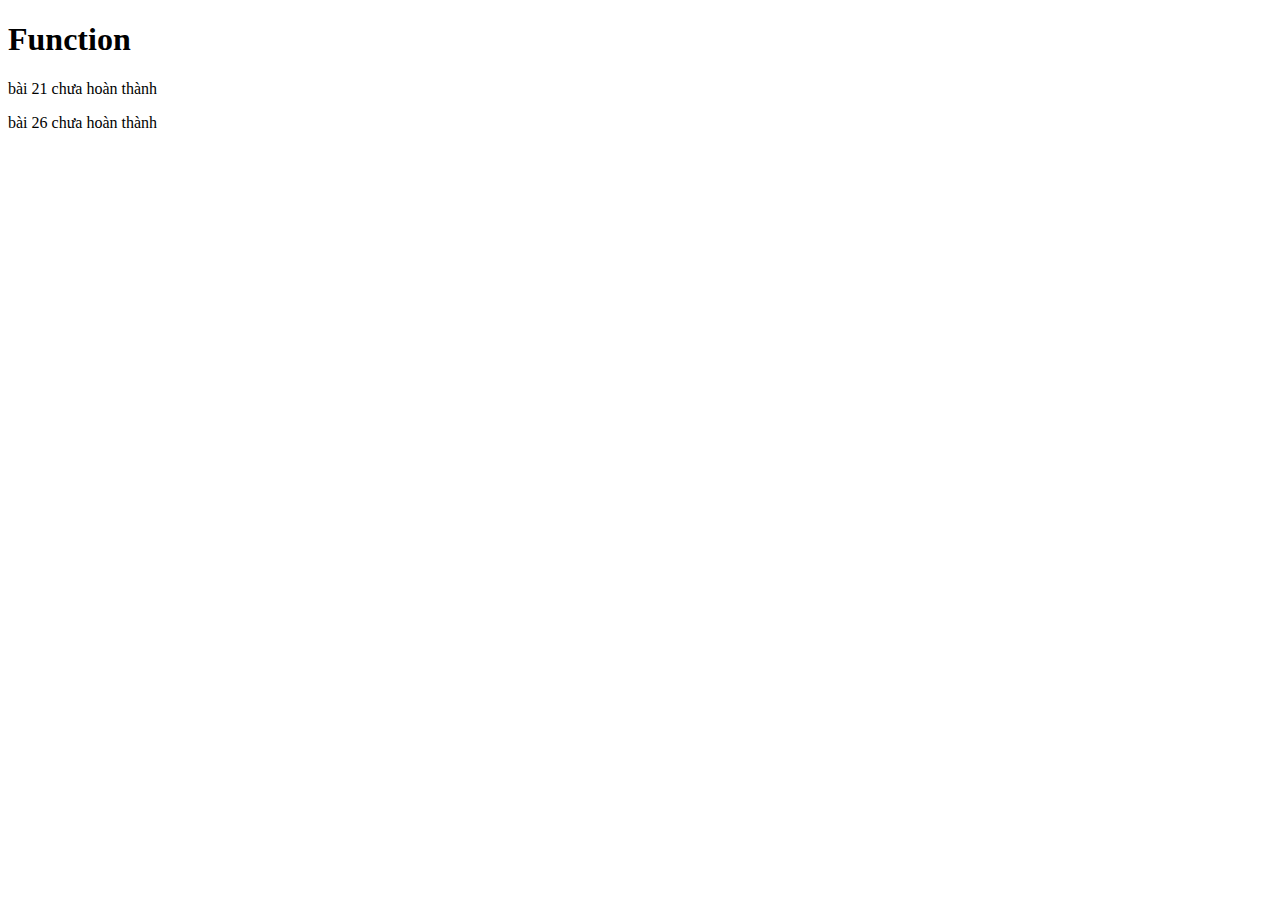
<file: Function/index.html>
<!DOCTYPE html>
<html lang="en">

<head>
    <meta charset="UTF-8">
    <meta name="viewport" content="width=device-width, initial-scale=1.0">
    <title>Function </title>
</head>

<body>
    <h1>Function</h1>
    <div>
        <p>bài 21 chưa hoàn thành</p>
        <p>bài 26 chưa hoàn thành</p>
    </div>
    <script src="Bai1.js"></script>
    <script src="Bai2.js"></script>
    <script src="Bai3.js"></script>
    <script src="Bai4.js"></script>
    <script src="Bai5.js"></script>
    <script src="Bai6.js"></script>
    <script src="Bai7.js"></script>
    <script src="Bai8.js"></script>
    <script src="Bai9.js"></script>
    <script src="Bai10.js"></script>
    <script src="Bai11.js"></script>
    <script src="Bai12.js"></script>
    <script src="Bai13.js"></script>
    <script src="Bai14.js"></script>
    <script src="Bai15.js"></script>
    <script src="Bai16.js"></script>
    <script src="Bai17.js"></script>
    <script src="Bai18.js"></script>
    <script src="Bai19.js"></script>
    <script src="Bai20.js"></script>
    <script src="Bai21.js"></script>
    <script src="Bai22.js"></script>
    <script src="Bai23.js"></script>
    <script src="Bai24.js"></script>
    <script src="Bai25.js"></script>
    <script src="Bai26.js"></script>
    <script src="Bai27.js"></script>
    <script src="Bai28.js"></script>
    <script src="Bai29.js"></script>

</body>

</html>
</file>
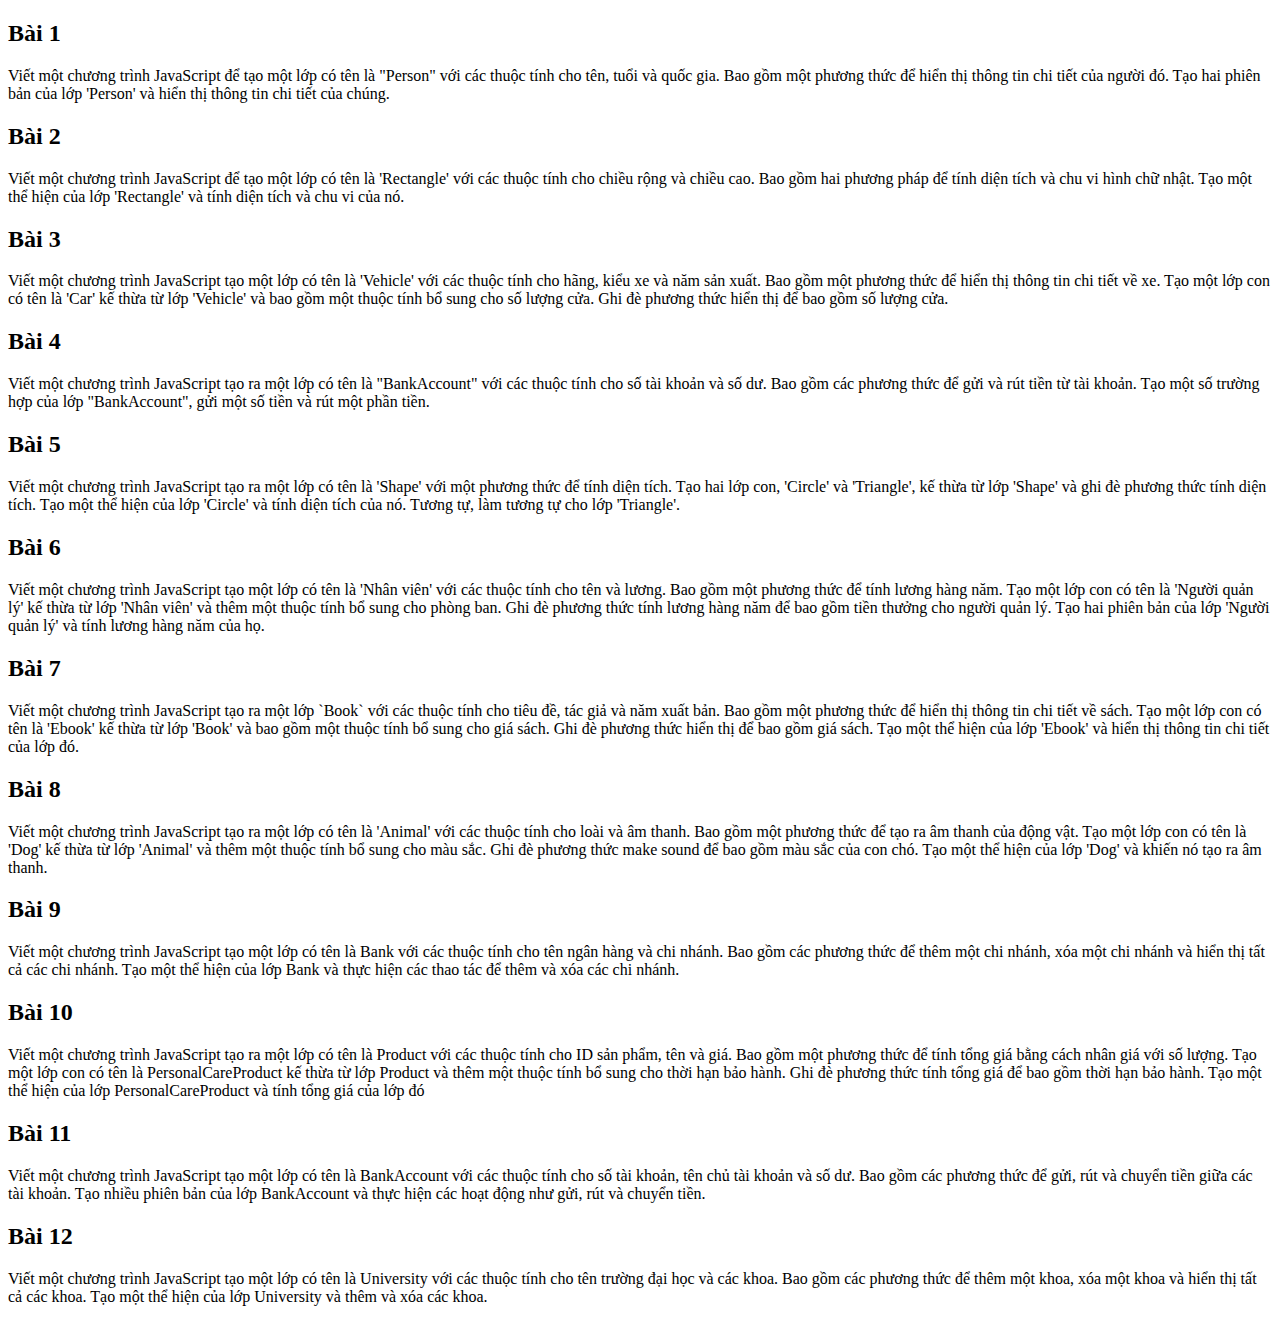
<file: Object-Oriented/index.html>
<!DOCTYPE html>
<html lang="en">

<head>
    <meta charset="UTF-8">
    <meta name="viewport" content="width=device-width, initial-scale=1.0">
    <title>Object-Oriented</title>
</head>

<body>
    <div>
        <h2>Bài 1</h2>
        <p>Viết một chương trình JavaScript để tạo một lớp có tên là "Person" với các thuộc tính cho tên, tuổi và quốc
            gia. Bao gồm một phương thức để hiển thị thông tin chi tiết của người đó. Tạo hai phiên bản của lớp 'Person'
            và hiển thị thông tin chi tiết của chúng.</p>
    </div>
    <div>
        <h2>Bài 2</h2>
        <p>Viết một chương trình JavaScript để tạo một lớp có tên là 'Rectangle' với các thuộc tính cho chiều rộng và
            chiều cao. Bao gồm hai phương pháp để tính diện tích và chu vi hình chữ nhật. Tạo một thể hiện của lớp
            'Rectangle' và tính diện tích và chu vi của nó.</p>
    </div>
    <div>
        <h2>Bài 3</h2>
        <p>Viết một chương trình JavaScript tạo một lớp có tên là 'Vehicle' với các thuộc tính cho hãng, kiểu xe và năm
            sản xuất. Bao gồm một phương thức để hiển thị thông tin chi tiết về xe. Tạo một lớp con có tên là 'Car' kế
            thừa từ lớp 'Vehicle' và bao gồm một thuộc tính bổ sung cho số lượng cửa. Ghi đè phương thức hiển thị để bao
            gồm số lượng cửa.</p>
    </div>
    <div>
        <h2>Bài 4</h2>
        <p>Viết một chương trình JavaScript tạo ra một lớp có tên là "BankAccount" với các thuộc tính cho số tài khoản
            và số dư. Bao gồm các phương thức để gửi và rút tiền từ tài khoản. Tạo một số trường hợp của lớp
            "BankAccount", gửi một số tiền và rút một phần tiền.</p>
    </div>
    <div>
        <h2>Bài 5</h2>
        <p>Viết một chương trình JavaScript tạo ra một lớp có tên là 'Shape' với một phương thức để tính diện tích. Tạo
            hai lớp con, 'Circle' và 'Triangle', kế thừa từ lớp 'Shape' và ghi đè phương thức tính diện tích. Tạo một
            thể hiện của lớp 'Circle' và tính diện tích của nó. Tương tự, làm tương tự cho lớp 'Triangle'.</p>
    </div>
    <div>
        <h2>Bài 6</h2>
        <p>Viết một chương trình JavaScript tạo một lớp có tên là 'Nhân viên' với các thuộc tính cho tên và lương. Bao
            gồm một phương thức để tính lương hàng năm. Tạo một lớp con có tên là 'Người quản lý' kế thừa từ lớp 'Nhân
            viên' và thêm một thuộc tính bổ sung cho phòng ban. Ghi đè phương thức tính lương hàng năm để bao gồm tiền
            thưởng cho người quản lý. Tạo hai phiên bản của lớp 'Người quản lý' và tính lương hàng năm của họ.</p>

    </div>
    <div>
        <h2>Bài 7</h2>
        <p>Viết một chương trình JavaScript tạo ra một lớp `Book` với các thuộc tính cho tiêu đề, tác giả và năm xuất
            bản. Bao gồm một phương thức để hiển thị thông tin chi tiết về sách. Tạo một lớp con có tên là 'Ebook' kế
            thừa từ lớp 'Book' và bao gồm một thuộc tính bổ sung cho giá sách. Ghi đè phương thức hiển thị để bao gồm
            giá sách. Tạo một thể hiện của lớp 'Ebook' và hiển thị thông tin chi tiết của lớp đó.</p>
    </div>
    <div>
        <h2>Bài 8</h2>
        <p>Viết một chương trình JavaScript tạo ra một lớp có tên là 'Animal' với các thuộc tính cho loài và âm thanh.
            Bao gồm một phương thức để tạo ra âm thanh của động vật. Tạo một lớp con có tên là 'Dog' kế thừa từ lớp
            'Animal' và thêm một thuộc tính bổ sung cho màu sắc. Ghi đè phương thức make sound để bao gồm màu sắc của
            con chó. Tạo một thể hiện của lớp 'Dog' và khiến nó tạo ra âm thanh.</p>
    </div>
    <div>
        <h2>Bài 9</h2>
        <p>
            Viết một chương trình JavaScript tạo một lớp có tên là Bank với các thuộc tính cho tên ngân hàng và chi
            nhánh. Bao gồm các phương thức để thêm một chi nhánh, xóa một chi nhánh và hiển thị tất cả các chi nhánh.
            Tạo một thể hiện của lớp Bank và thực hiện các thao tác để thêm và xóa các chi nhánh.
        </p>
    </div>
    <div>
        <h2>Bài 10</h2>
        <p>Viết một chương trình JavaScript tạo ra một lớp có tên là Product với các thuộc tính cho ID sản phẩm, tên và
            giá. Bao gồm một phương thức để tính tổng giá bằng cách nhân giá với số lượng. Tạo một lớp con có tên là
            PersonalCareProduct kế thừa từ lớp Product và thêm một thuộc tính bổ sung cho thời hạn bảo hành. Ghi đè
            phương thức tính tổng giá để bao gồm thời hạn bảo hành. Tạo một thể hiện của lớp PersonalCareProduct và tính
            tổng giá của lớp đó</p>
    </div>
    <div>
        <h2>Bài 11</h2>
        <p>Viết một chương trình JavaScript tạo một lớp có tên là BankAccount với các thuộc tính cho số tài khoản, tên
            chủ tài khoản và số dư. Bao gồm các phương thức để gửi, rút ​​và chuyển tiền giữa các tài khoản. Tạo nhiều
            phiên bản của lớp BankAccount và thực hiện các hoạt động như gửi, rút ​​và chuyển tiền.</p>
    </div>
    <div>
        <h2>Bài 12</h2>
        <p>Viết một chương trình JavaScript tạo một lớp có tên là University với các thuộc tính cho tên trường đại học
            và các khoa. Bao gồm các phương thức để thêm một khoa, xóa một khoa và hiển thị tất cả các khoa. Tạo một thể
            hiện của lớp University và thêm và xóa các khoa.</p>
    </div>
    <script src="Bai1.js"></script>
    <script src="Bai2.js"></script>
    <script src="Bai3.js"></script>
    <script src="Bai4.js"></script>
    <script src="Bai5.js"></script>
    <script src="Bai6.js"></script>
    <script src="Bai7.js"></script>
    <script src="Bai8.js"></script>
    <script src="Bai9.js"></script>
    <script src="Bai10.js"></script>
    <script src="Bai11.js"></script>
    <script src="Bai12.js"></script>
</body>

</html>
</file>
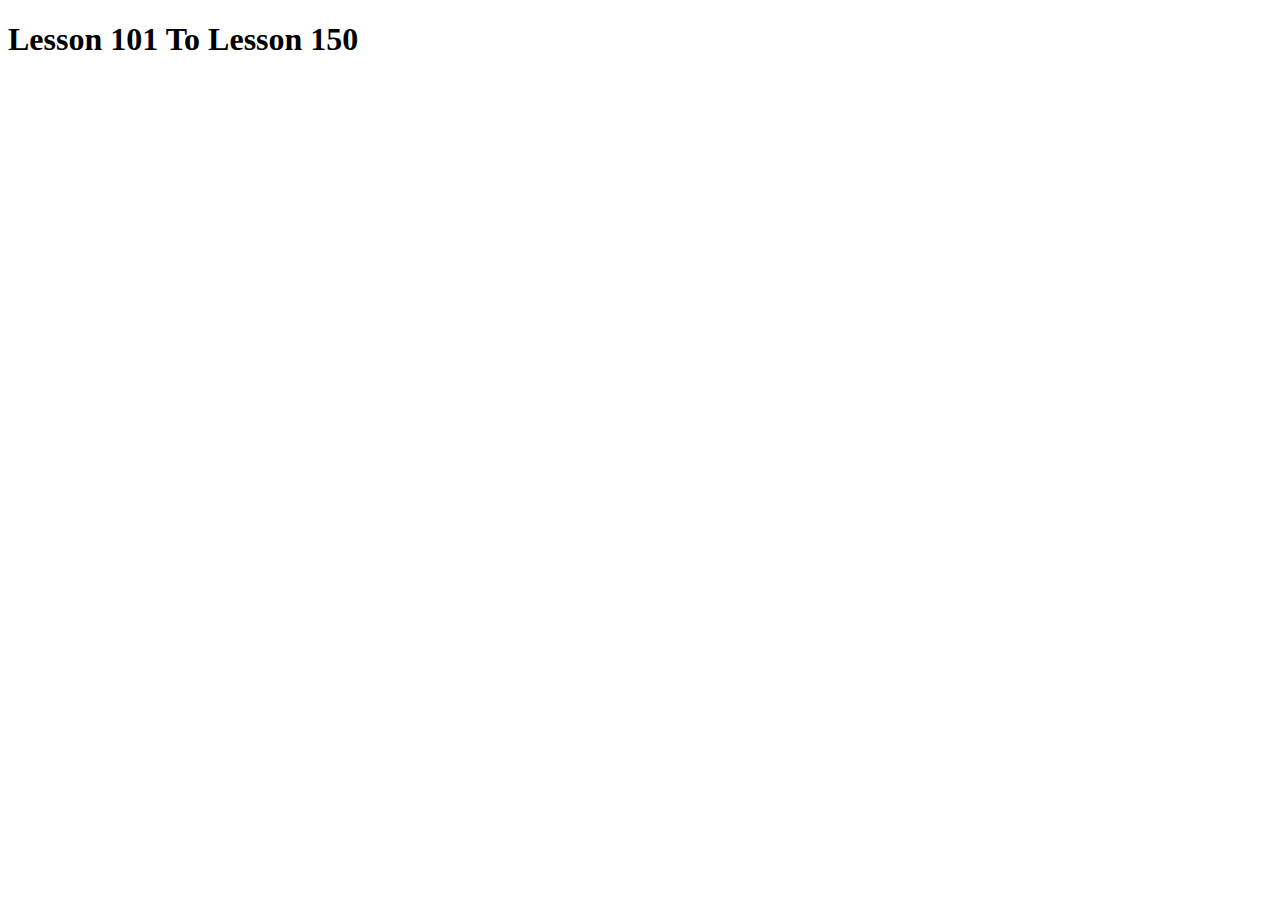
<file: Fundamental/Lesson101ToLesson150/index.html>
<!DOCTYPE html>
<html lang="en">

<head>
    <meta charset="UTF-8">
    <meta name="viewport" content="width=device-width, initial-scale=1.0">
    <title>Lesson 101 To Lesson 150</title>
</head>

<body>
    <h1>Lesson 101 To Lesson 150</h1>
    <!-- <script src="Bai101.js"></script> -->
    <!-- <script src="Bai102.js"></script> -->
    <!-- <script src="Bai103.js"></script> -->
    <!-- <script src="Bai104.js"></script> -->
    <!-- <script src="Bai105.js"></script> -->
    <!-- <script src="Bai106.js"></script> -->
    <!-- <script src="Bai107.js"></script> -->
    <!-- <script src="Bai108.js"></script> -->
    <!-- <script src="Bai109.js"></script> -->
    <!-- <script src="Bai110.js"></script> -->
    <!-- <script src="Bai111.js"></script> -->
    <!-- <script src="Bai112.js"></script> -->
    <!-- <script src="Bai113.js"></script> -->
    <!-- <script src="Bai114.js"></script> -->
    <!-- <script src="Bai115.js"></script> -->
    <!-- <script src="Bai116.js"></script> -->
    <!-- <script src="Bai117.js"></script> -->
    <script src="Bai118.js"></script>
    <!-- <script src="Bai119.js"></script> -->
    <!-- <script src="Bai120.js"></script> -->
    <!-- <script src="Bai121.js"></script> -->
    <!-- <script src="Bai122.js"></script> -->
    <!-- <script src="Bai123.js"></script> -->
    <!-- <script src="Bai124.js"></script> -->
    <!-- <script src="Bai125.js"></script> -->
    <!-- <script src="Bai126.js"></script> -->
    <!-- <script src="Bai127.js"></script> -->
    <!-- <script src="Bai128.js"></script> -->
    <!-- <script src="Bai129.js"></script> -->
    <!-- <script src="Bai130.js"></script> -->
    <!-- <script src="Bai131.js"></script> -->
    <!-- <script src="Bai132.js"></script> -->
    <!-- <script src="Bai133.js"></script> -->
    <!-- <script src="Bai134.js"></script> -->
    <!-- <script src="Bai135.js"></script> -->
    <!-- <script src="Bai136.js"></script> -->
    <!-- <script src="Bai137.js"></script> -->
    <!-- <script src="Bai138.js"></script> -->
    <!-- <script src="Bai139.js"></script> -->
    <!-- <script src="Bai140.js"></script> -->
    <!-- <script src="Bai141.js"></script> -->
    <!-- <script src="Bai142.js"></script> -->
    <!-- <script src="Bai143.js"></script> -->
    <!-- <script src="Bai144.js"></script> -->
    <!-- <script src="Bai145.js"></script> -->
    <!-- <script src="Bai146.js"></script> -->
    <!-- <script src="Bai147.js"></script> -->
    <!-- <script src="Bai148.js"></script> -->
    <!-- <script src="Bai149.js"></script> -->
    <!-- <script src="Bai150.js"></script> -->

</body>

</html>
</file>
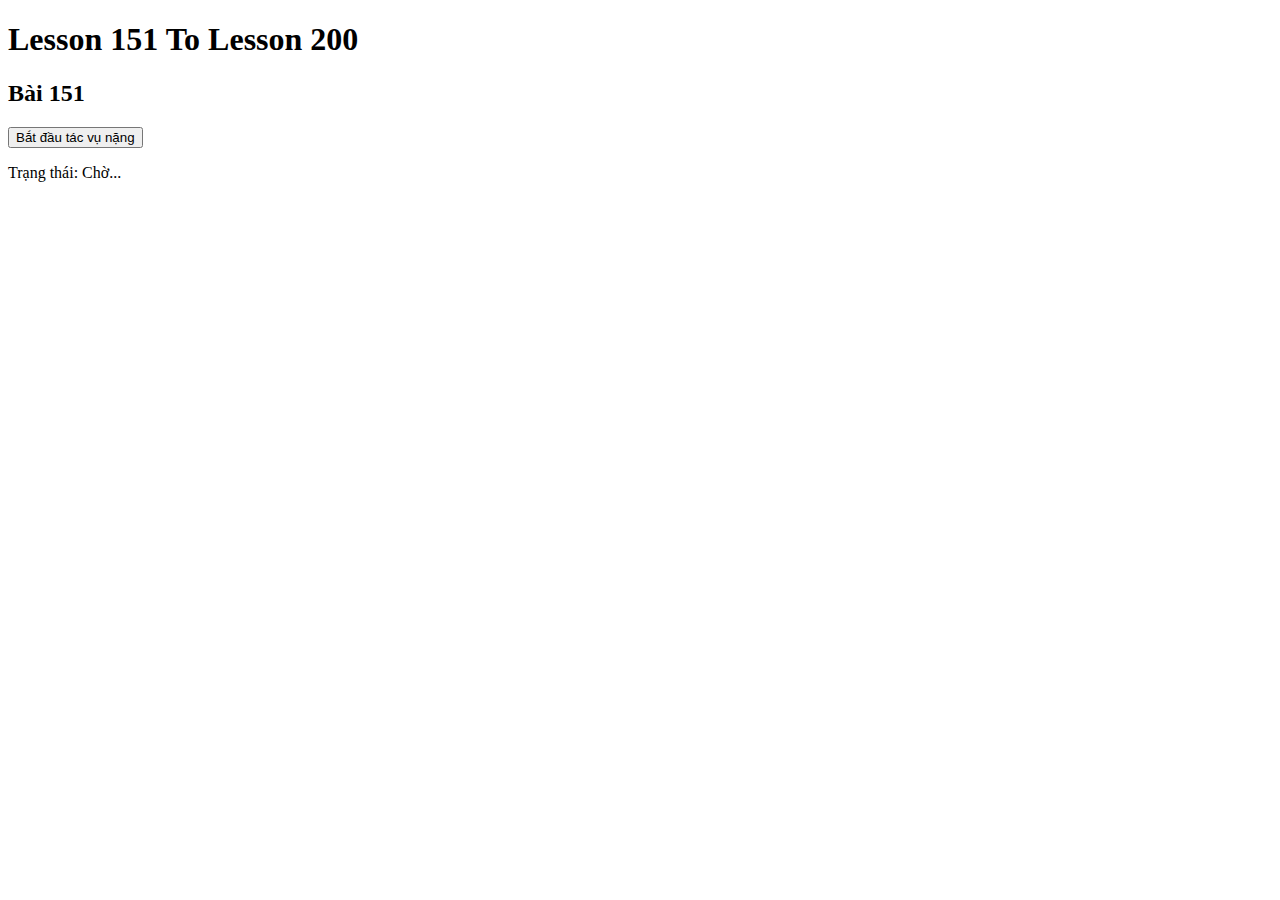
<file: Fundamental/Lesson151ToLesson200/index.html>
<!DOCTYPE html>
<html lang="en">

<head>
    <meta charset="UTF-8" />
    <meta name="viewport" content="width=device-width, initial-scale=1.0" />
    <title>Lesson 151 To Lesson 200</title>
</head>

<body>
    <h1>Lesson 151 To Lesson 200</h1>
    <div>
        <h2>Bài 151</h2>
        <button onclick="bai151()">Bắt đầu tác vụ nặng</button>
        <p id="status">Trạng thái: Chờ...</p>
    </div>
    <!-- <script src="Bai151.js"></script> -->
    <!-- <script src="Bai152.js"></script> -->
    <!-- <script src="Bai153.js"></script> -->
    <!-- <script src="Bai154.js"></script> -->
    <!-- <script src="Bai155.js"></script> -->
    <!-- <script src="Bai156.js"></script> -->
    <!-- <script src="Bai157.js"></script> -->
    <!-- <script src="Bai158.js"></script> -->
    <!-- <script src="Bai159.js"></script> -->
    <!-- <script src="Bai160.js"></script> -->
    <!-- <script src="Bai161.js"></script> -->
    <!-- <script src="Bai162.js"></script> -->
    <!-- <script src="Bai163.js"></script> -->
    <!-- <script src="Bai164.js"></script> -->
    <!-- <script src="Bai165.js"></script> -->
    <!-- <script src="Bai166.js"></script> -->
    <!-- <script src="Bai167.js"></script> -->
    <!-- <script src="Bai168.js"></script> -->
    <!-- <script src="Bai169.js"></script> -->
    <!-- <script src="Bai170.js"></script> -->
    <!-- <script src="Bai171.js"></script> -->
    <!-- <script src="Bai172.js"></script> -->
    <!-- <script src="Bai173.js"></script> -->
    <!-- <script src="Bai174.js"></script> -->
    <!-- <script src="Bai175.js"></script> -->
    <!-- <script src="Bai176.js"></script> -->
    <!-- <script src="Bai177.js"></script> -->
    <!-- <script src="Bai178.js"></script> -->
    <!-- <script src="Bai179.js"></script> -->
    <!-- <script src="Bai180.js"></script> -->
    <!-- <script src="Bai181.js"></script> -->
    <!-- <script src="Bai182.js"></script> -->
    <!-- <script src="Bai183.js"></script> -->
    <!-- <script src="Bai184.js"></script> -->
    <!-- <script src="Bai185.js"></script> -->
    <!-- <script src="Bai186.js"></script> -->
    <!-- <script src="Bai187.js"></script> -->
    <!-- <script src="Bai188.js"></script> -->
    <!-- <script src="Bai189.js"></script> -->
    <!-- <script src="Bai190.js"></script> -->
    <!-- <script src="Bai191.js"></script> -->
    <!-- <script src="Bai192.js"></script> -->
    <!-- <script src="Bai193.js"></script> -->
    <!-- <script src="Bai194.js"></script> -->
    <!-- <script src="Bai195.js"></script> -->
    <!-- <script src="Bai196.js"></script> -->
    <!-- <script src="Bai197.js"></script> -->
    <!-- <script src="Bai198.js"></script> -->
    <!-- <script src="Bai199.js"></script> -->
    <!-- <script src="Bai200.js"></script> -->
</body>

</html>
</file>
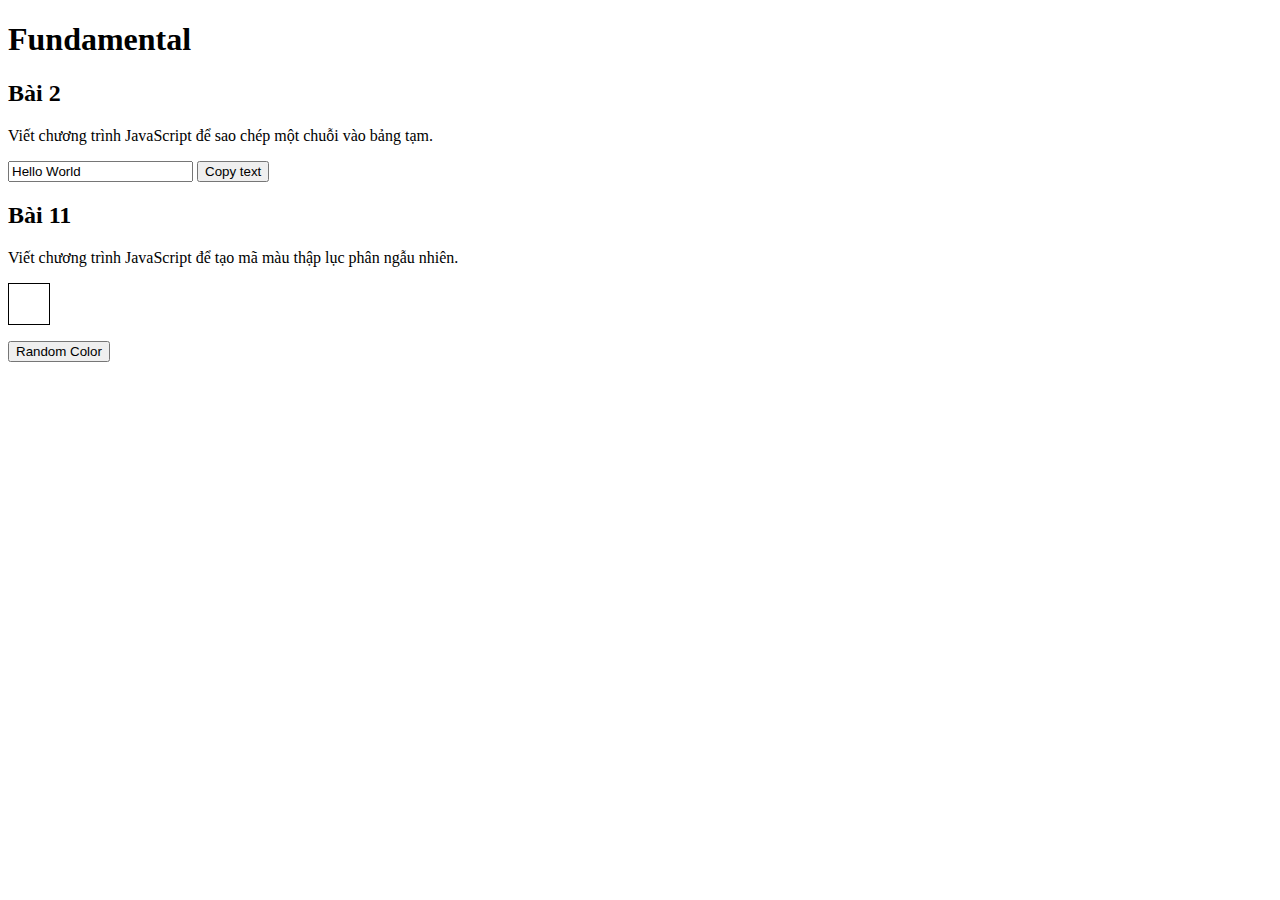
<file: Fundamental/Lesson1ToLesson50/index.html>
<!DOCTYPE html>
<html lang="en">

<head>
    <meta charset="UTF-8">
    <meta name="viewport" content="width=device-width, initial-scale=1.0">
    <title>fundamental </title>
</head>

<body>
    <h1>Fundamental</h1>
    <div>
        <h2>Bài 2</h2>
        <div>
            <p>Viết chương trình JavaScript để sao chép một chuỗi vào bảng tạm.</p>
            <input type="text" value="Hello World" id="myInput">
            <button onclick="b2()">Copy text</button>
        </div>
    </div>
    <div>
        <h2>Bài 11</h2>
        <p>
            Viết chương trình JavaScript để tạo mã màu thập lục phân ngẫu nhiên.
        </p>
        <p id="rsb11" style="width: 40px; height: 40px;border: 1px solid black;"></p>
        <button onclick="b11()">Random Color</button>
    </div>
    <script src="Ier.js"></script>
    <!-- <script src="Bai1.js"></script> -->
    <!-- <script src="Bai2.js"></script> -->
    <!-- <script src="Bai3.js"></script> -->
    <!-- <script src="Bai4.js"></script> -->
    <!-- <script src="Bai5.js"></script> -->
    <!-- <script src="Bai6.js"></script> -->
    <!-- <script src="Bai7.js"></script> -->
    <!-- <script src="Bai8.js"></script> -->
    <!-- <script src="Bai9.js"></script> -->
    <!-- <script src="Bai10.js"></script> -->
    <!-- <script src="Bai11.js"></script> -->
    <!-- <script src="Bai12.js"></script> -->
    <!-- <script src="Bai13.js"></script> -->
    <!-- <script src="Bai14.js"></script> -->
    <!-- <script src="Bai15.js"></script> -->
    <!-- <script src="Bai16.js"></script> -->
    <!-- <script src="Bai17.js"></script> -->
    <!-- <script src="Bai18.js"></script> -->
    <!-- <script src="Bai19.js"></script> -->
    <!-- <script src="Bai20.js"></script> -->
    <!-- <script src="Bai21.js"></script> -->
    <!-- <script src="Bai22.js"></script> -->
    <!-- <script src="Bai23.js"></script> -->
    <!-- <script src="Bai24.js"></script> -->
    <!-- <script src="Bai25.js"></script> -->
    <!-- <script src="Bai26.js"></script> -->
    <!-- <script src="Bai27.js"></script> -->
    <!-- <script src="Bai28.js"></script> -->
    <!-- <script src="Bai29.js"></script> -->
    <!-- <script src="Bai30.js"></script> -->
    <!-- <script src="Bai31.js"></script> -->
    <!-- <script src="Bai32.js"></script> -->
    <!-- <script src="Bai33.js"></script> -->
    <!-- <script src="Bai34.js"></script> -->
    <!-- <script src="Bai35.js"></script> -->
    <!-- <script src="Bai36.js"></script> -->
    <!-- <script src="Bai37.js"></script> -->
    <!-- <script src="Bai38.js"></script> -->
    <!-- <script src="Bai39.js"></script> -->
    <!-- <script src="Bai40.js"></script> -->
    <!-- <script src="Bai41.js"></script> -->
    <!-- <script src="Bai42.js"></script> -->
    <!-- <script src="Bai43.js"></script> -->
    <!-- <script src="Bai44.js"></script> -->
    <!-- <script src="Bai45.js"></script> -->
    <!-- <script src="Bai46.js"></script> -->
    <!-- <script src="Bai47.js"></script> -->
    <script src="Bai48.js"></script>
    <!-- <script src="Bai49.js"></script> -->
    <!-- <script src="Bai50.js"></script> -->
</body>

</html>
</file>
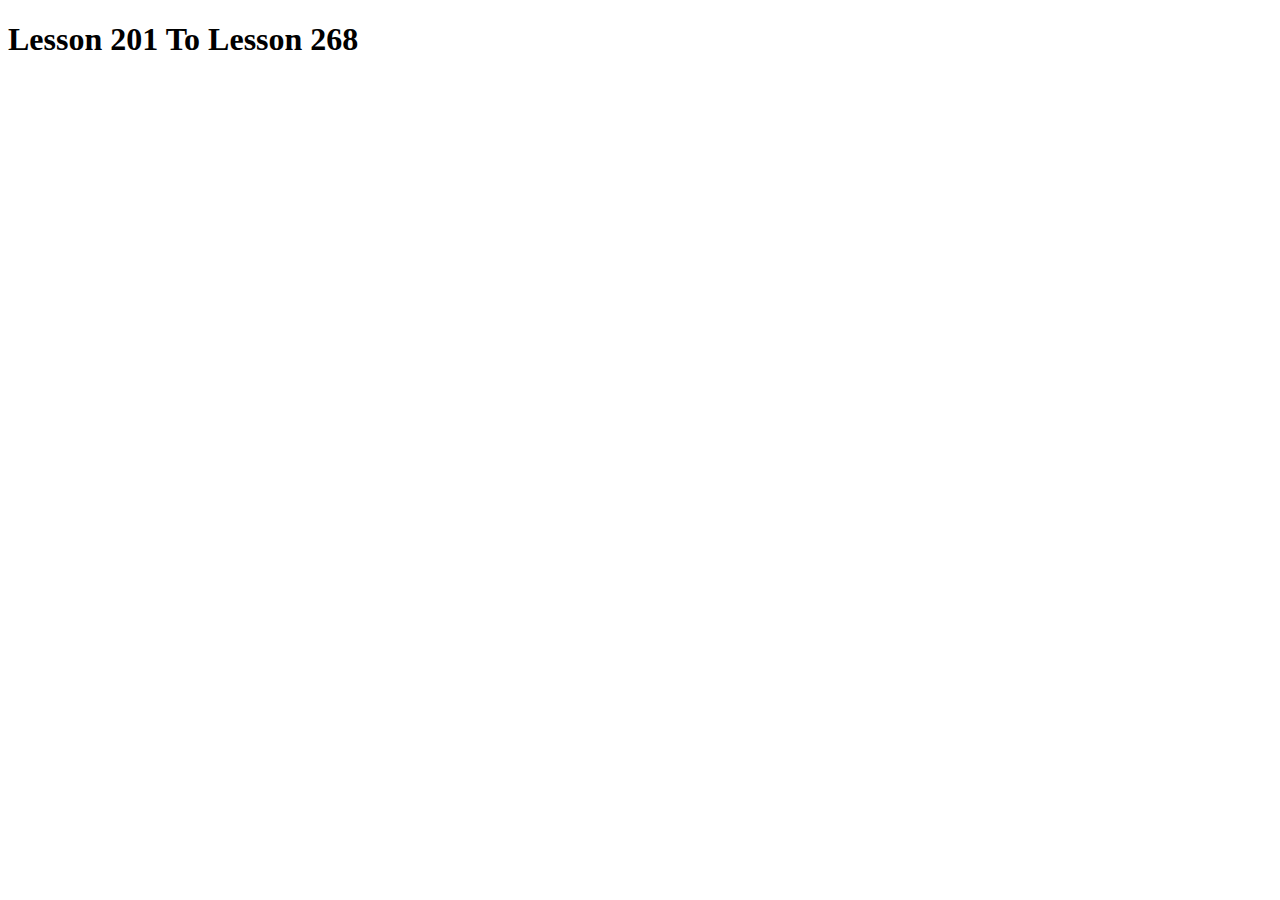
<file: Fundamental/Lesson201ToLesson268/index.html>
<!DOCTYPE html>
<html lang="en">

<head>
    <meta charset="UTF-8" />
    <meta name="viewport" content="width=device-width, initial-scale=1.0" />
    <title>Lesson 201 To Lesson 268</title>
</head>

<body>
    <h1>Lesson 201 To Lesson 268</h1>

    <!-- <script src="Bai201.js"></script> -->
    <!-- <script src="Bai202.js"></script> -->
    <!-- <script src="Bai203.js"></script> -->
    <!-- <script src="Bai204.js"></script> -->
    <!-- <script src="Bai205.js"></script> -->
    <!-- <script src="Bai206.js"></script> -->
    <!-- <script src="Bai207.js"></script> -->
    <!-- <script src="Bai208.js"></script> -->
    <!-- <script src="Bai209.js"></script> -->
    <script src="Bai210.js"></script>
    <script src="Bai211.js"></script>
    <!-- <script src="Bai212.js"></script> -->
    <!-- <script src="Bai213.js"></script> -->
    <!-- <script src="Bai214.js"></script> -->
    <!-- <script src="Bai215.js"></script> -->
    <!-- <script src="Bai216.js"></script> -->
    <!-- <script src="Bai217.js"></script> -->
    <!-- <script src="Bai218.js"></script> -->
    <!-- <script src="Bai219.js"></script> -->
    <!-- <script src="Bai220.js"></script> -->
    <!-- <script src="Bai221.js"></script> -->
    <!-- <script src="Bai222.js"></script> -->
    <!-- <script src="Bai223.js"></script> -->
    <!-- <script src="Bai224.js"></script> -->
    <script src="Bai225.js"></script>
    <script src="Bai226.js"></script>
    <!-- <script src="Bai227.js"></script> -->
    <!-- <script src="Bai228.js"></script> -->
    <!-- <script src="Bai229.js"></script> -->
    <!-- <script src="Bai230.js"></script> -->
    <script src="Bai231.js"></script>
    <script src="Bai232.js"></script>
    <script src="Bai233.js"></script>
    <script src="Bai234.js"></script>
    <script src="Bai235.js"></script>
    <script src="Bai236.js"></script>
    <!-- <script src="Bai237.js"></script> -->
    <!-- <script src="Bai238.js"></script> -->
    <!-- <script src="Bai239.js"></script> -->
    <!-- <script src="Bai240.js"></script> -->
    <!-- <script src="Bai241.js"></script> -->
    <!-- <script src="Bai242.js"></script> -->
    <!-- <script src="Bai243.js"></script> -->
    <!-- <script src="Bai244.js"></script> -->
    <!-- <script src="Bai245.js"></script> -->
    <!-- <script src="Bai246.js"></script> -->
    <script src="Bai247.js"></script>
    <!-- <script src="Bai248.js"></script> -->
    <!-- <script src="Bai249.js"></script> -->
    <!-- <script src="Bai250.js"></script> -->
    <script src="Bai251.js"></script>
    <!-- <script src="Bai252.js"></script> -->
    <!-- <script src="Bai253.js"></script> -->
    <script src="Bai254.js"></script>
    <!-- <script src="Bai255.js"></script> -->
    <script src="Bai256.js"></script>
    <!-- <script src="Bai257.js"></script> -->
    <script src="Bai258.js"></script>
    <script src="Bai259.js"></script>
    <script src="Bai260.js"></script>
    <script src="Bai261.js"></script>
    <script src="Bai262.js"></script>
    <!-- <script src="Bai263.js"></script> -->
    <!-- <script src="Bai264.js"></script> -->
    <script src="Bai265.js"></script>
    <script src="Bai266.js"></script>
    <!-- <script src="Bai267.js"></script> -->
    <!-- <script src="Bai268.js"></script> -->
</body>

</html>
</file>
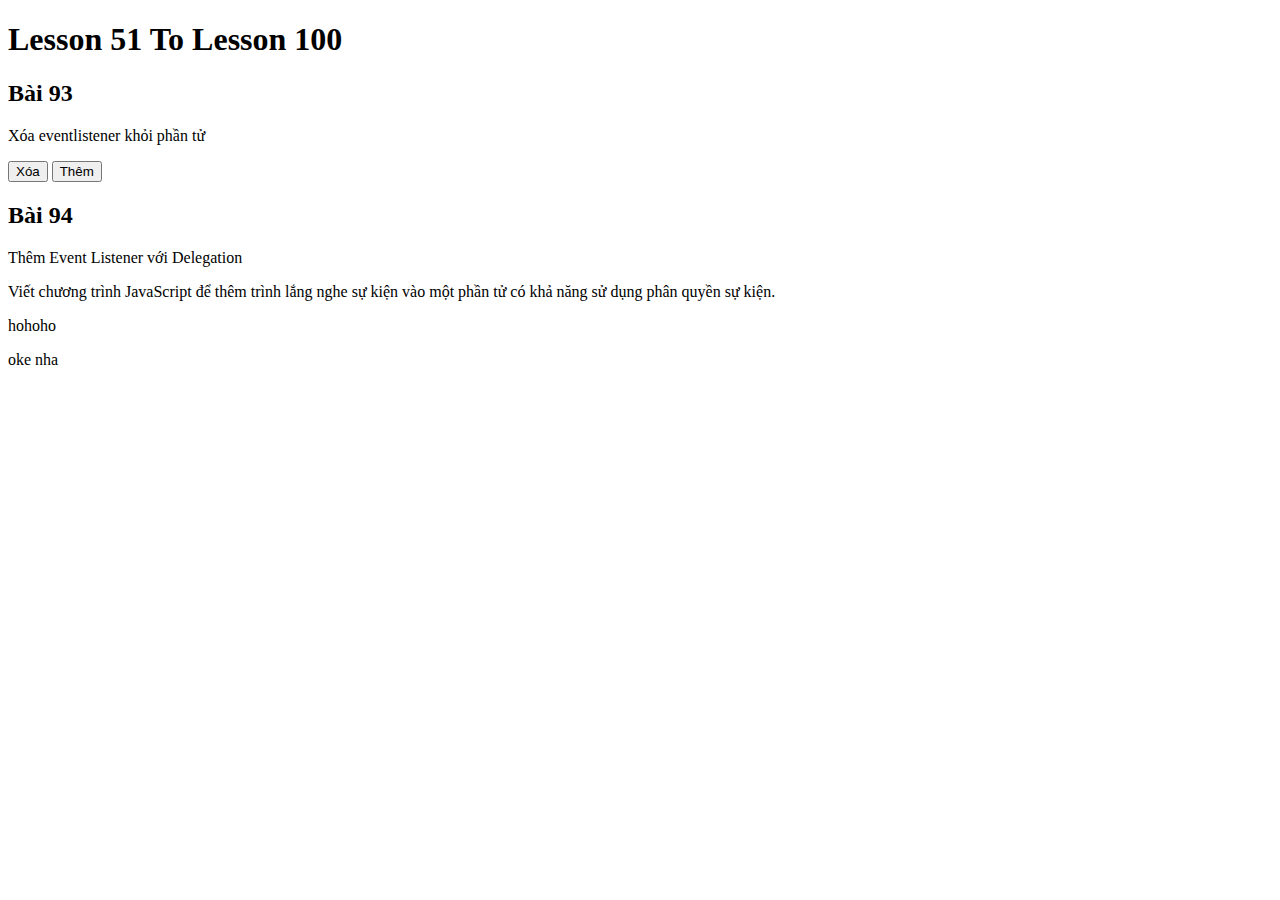
<file: Fundamental/Lesson51ToLesson100/index.html>
<!DOCTYPE html>
<html lang="en">

<head>
    <meta charset="UTF-8">
    <meta name="viewport" content="width=device-width, initial-scale=1.0">
    <title>Lesson 51 To Lesson 100</title>
</head>

<body>
    <h1>Lesson 51 To Lesson 100</h1>
    <div>
        <h2>Bài 93</h2>
        <p>Xóa eventlistener khỏi phần tử</p>
        <button onclick="bai93Xoa()">Xóa</button>
        <button onclick="bai93Add()">Thêm</button>
    </div>
    <div>
        <h2>Bài 94</h2>
        <p>Thêm Event Listener với Delegation</p>
        <p>Viết chương trình JavaScript để thêm trình lắng nghe sự kiện vào một phần tử có khả năng sử dụng phân quyền
            sự kiện.</p>
        <div id="parentBai94">
            hohoho
            <p id="children">oke nha</p>
        </div>
    </div>
    <!-- <script src="Bai51.js"></script> -->
    <!-- <script src="Bai52.js"></script> -->
    <!-- <script src="Bai53.js"></script> -->
    <!-- <script src="Bai54.js"></script> -->
    <!-- <script src="Bai55.js"></script> -->
    <!-- <script src="Bai56.js"></script> -->
    <!-- <script src="Bai57.js"></script> -->
    <!-- <script src="Bai58.js"></script> -->
    <!-- <script src="Bai59.js"></script> -->
    <!-- <script src="Bai60.js"></script> -->
    <!-- <script src="Bai61.js"></script> -->
    <!-- <script src="Bai62.js"></script> -->
    <!-- <script src="Bai63.js"></script> -->
    <!-- <script src="Bai64.js"></script> -->
    <!-- <script src="Bai65.js"></script> -->
    <!-- <script src="Bai66.js"></script> -->
    <!-- <script src="Bai67.js"></script> -->
    <!-- <script src="Bai68.js"></script> -->
    <!-- <script src="Bai69.js"></script> -->
    <!-- <script src="Bai70.js"></script> -->
    <!-- <script src="Bai71.js"></script> -->
    <!-- <script src="Bai72.js"></script> -->
    <!-- <script src="Bai73.js"></script> -->
    <!-- <script src="Bai74.js"></script> -->
    <script src="Bai75.js"></script>
    <!-- <script src="Bai76.js"></script> -->
    <!-- <script src="Bai77.js"></script> -->
    <!-- <script src="Bai78.js"></script> -->
    <!-- <script src="Bai79.js"></script> -->
    <!-- <script src="Bai80.js"></script> -->
    <!-- <script src="Bai81.js"></script> -->
    <!-- <script src="Bai82.js"></script> -->
    <!-- <script src="Bai83.js"></script> -->
    <!-- <script src="Bai84.js"></script> -->
    <!-- <script src="Bai85.js"></script> -->
    <!-- <script src="Bai86.js"></script> -->
    <!-- <script src="Bai87.js"></script> -->
    <!-- <script src="Bai88.js"></script> -->
    <!-- <script src="Bai89.js"></script> -->
    <!-- <script src="Bai90.js"></script> -->
    <!-- <script src="Bai91.js"></script> -->
    <!-- <script src="Bai92.js"></script> -->
    <!-- <script src="Bai93.js"></script> -->
    <!-- <script src="Bai94.js"></script> -->
    <!-- <script src="Bai95.js"></script> -->
    <!-- <script src="Bai96.js"></script> -->
    <!-- <script src="Bai97.js"></script> -->
    <!-- <script src="Bai98.js"></script> -->
    <!-- <script src="Bai99.js"></script> -->
    <!-- <script src="Bai100.js"></script> -->
</body>

</html>
</file>
